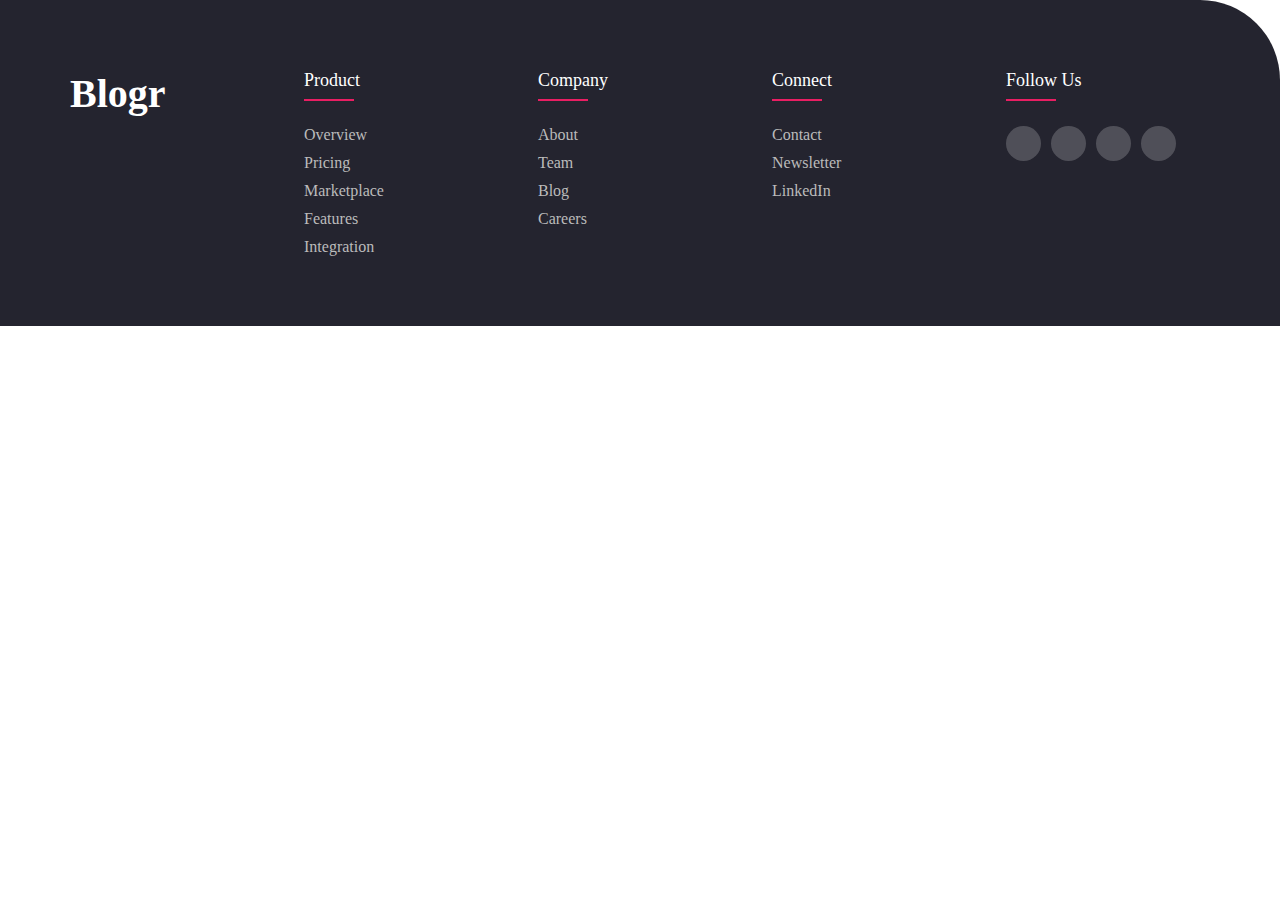
<file: footer.html>
<!DOCTYPE html>
<html lang="en">
<head>
    <meta charset="UTF-8">
    <meta name="viewport" content="width=device-width, initial-scale=1.0">
    <link rel="stylesheet" href="https://cdnjs.cloudflare.com/ajax/libs/font-awesome/6.5.2/css/all.min.css"
        integrity="sha512-SnH5WK+bZxgPHs44uWIX+LLJAJ9/2PkPKZ5QiAj6Ta86w+fsb2TkcmfRyVX3pBnMFcV7oQPJkl9QevSCWr3W6A=="
        crossorigin="anonymous" referrerpolicy="no-referrer" />
    <link rel="stylesheet" href="./footer.css">
    <title>Footer</title>
</head>
<body>
    <footer class="footer">
        <div class="container">
            <div class="row">
                <div class="footer-col">
                    <h1>Blogr</h1>
                    
                </div>
                <div class="footer-col">
                    <h4>Product</h4>
                    <ul>
                        <li><a href="#">Overview</a></li>
                        <li><a href="#">Pricing</a></li>
                        <li><a href="#">Marketplace</a></li>
                        <li><a href="#">Features</a></li>
                        <li><a href="#">Integration</a></li>
                    </ul>
                </div>
                <div class="footer-col">
                    <h4>Company</h4>
                    <ul>
                        <li><a href="#">About</a></li>
                        <li><a href="#">Team</a></li>
                        <li><a href="#">Blog</a></li>
                        <li><a href="#">Careers</a></li>
                    </ul>
                </div>
                <div class="footer-col">
                    <h4>Connect</h4>
                    <ul>
                        <li><a href="#">Contact</a></li>
                        <li><a href="#">Newsletter</a></li>
                        <li><a href="#">LinkedIn</a></li>
                    </ul>
                </div>
                <div class="footer-col">
                    <h4>Follow Us</h4>
                    <div class="social-links">
                    <a href="#"><i class="fab fa-facebook-f"></i></a>
                    <a href="#"><i class="fab fa-twitter"></i></a>
                    <a href="#"><i class="fab fa-instagram"></i></a>
                    <a href="#"><i class="fab fa-linkedin-in"></i></a>
                </div>
                </div>
            </div>
        </div>
        
    </footer>
</body>
</html>
</file>
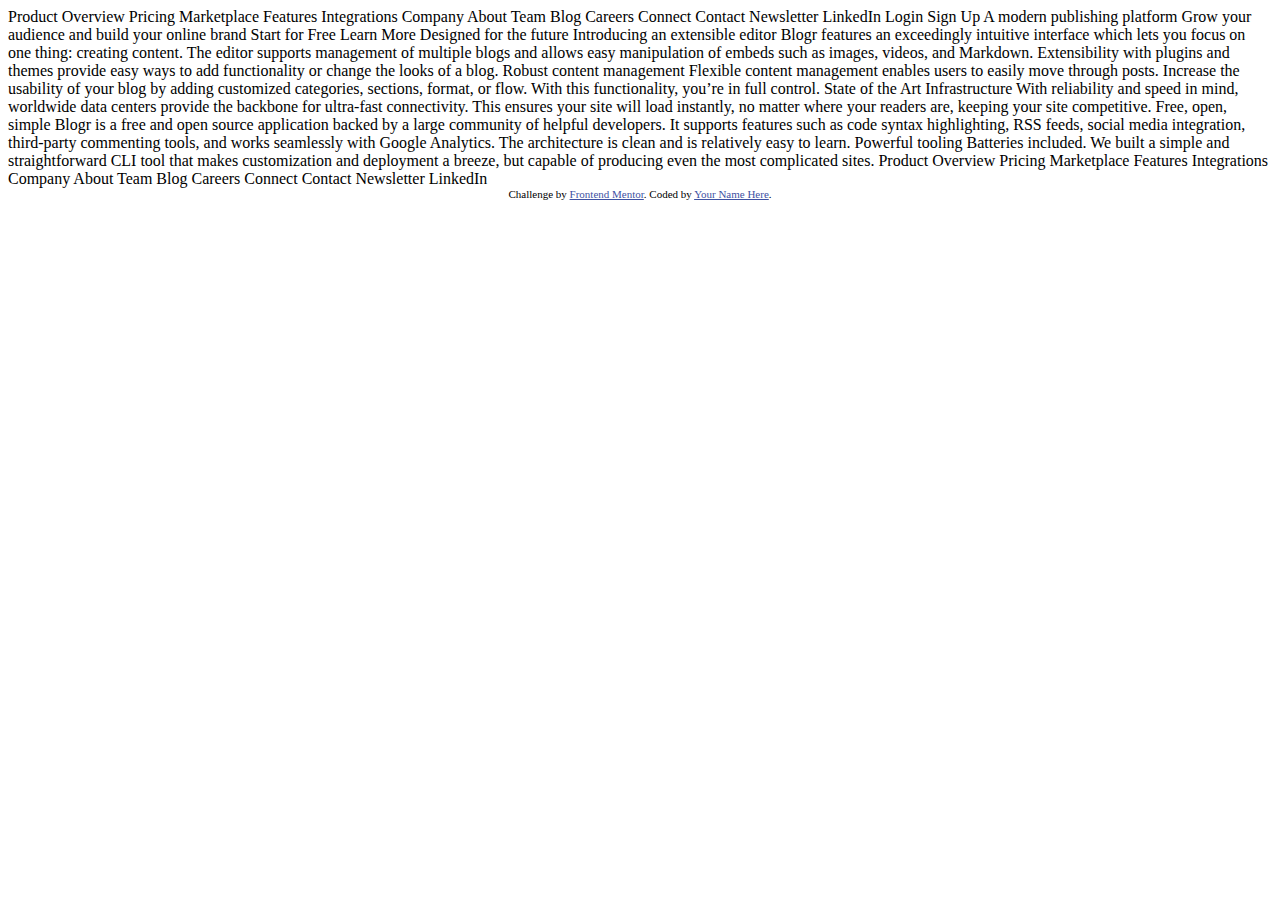
<file: index1.html>
<!DOCTYPE html>
<html lang="en">
<head>
  <meta charset="UTF-8">
  <meta name="viewport" content="width=device-width, initial-scale=1.0"> <!-- displays site properly based on user's device -->

  <link rel="icon" type="image/png" sizes="32x32" href="./images/favicon-32x32.png">
  
  <title>Frontend Mentor | [Blogr]</title>

  <!-- Feel free to remove these styles or customise in your own stylesheet 👍 -->
  <style>
    .attribution { font-size: 11px; text-align: center; }
    .attribution a { color: hsl(228, 45%, 44%); }
  </style>
</head>
<body>
  Product

  Overview
  Pricing
  Marketplace
  Features
  Integrations

  Company

  About
  Team
  Blog
  Careers

  Connect

  Contact
  Newsletter
  LinkedIn
  
  Login
  Sign Up

  A modern publishing platform
  Grow your audience and build your online brand

  Start for Free
  Learn More

  Designed for the future

  Introducing an extensible editor
  Blogr features an exceedingly intuitive interface which lets you focus on one thing: creating content. 
  The editor supports management of multiple blogs and allows easy manipulation of embeds such as images, 
  videos, and Markdown. Extensibility with plugins and themes provide easy ways to add functionality or 
  change the looks of a blog.

  Robust content management
  Flexible content management enables users to easily move through posts. Increase the usability of your blog 
  by adding customized categories, sections, format, or flow. With this functionality, you’re in full control.

  State of the Art Infrastructure
  With reliability and speed in mind, worldwide data centers provide the backbone for ultra-fast connectivity. 
  This ensures your site will load instantly, no matter where your readers are, keeping your site competitive.

  Free, open, simple
  Blogr is a free and open source application backed by a large community of helpful developers. It supports 
  features such as code syntax highlighting, RSS feeds, social media integration, third-party commenting tools, 
  and works seamlessly with Google Analytics. The architecture is clean and is relatively easy to learn.

  Powerful tooling
  Batteries included. We built a simple and straightforward CLI tool that makes customization and deployment a breeze, but
  capable of producing even the most complicated sites.

  Product

  Overview
  Pricing
  Marketplace
  Features
  Integrations

  Company

  About
  Team
  Blog
  Careers

  Connect
  
  Contact
  Newsletter
  LinkedIn

  <div class="attribution">
    Challenge by <a href="https://www.frontendmentor.io?ref=challenge" target="_blank">Frontend Mentor</a>. 
    Coded by <a href="#">Your Name Here</a>.
  </div>
</body>
</html>
</file>
<file: footer.css>
*{
    margin: 0;
    padding: 0;
}

/* Footer menu  */
.container{
    max-width: 1170px;
    /* background-color: red; */
    margin: auto;
}

.row{
    display: flex;
    /* flex-wrap: wrap; */
}

ul{
    list-style: none;
}

.footer{
    background-color: rgb(36, 36, 47);
    padding: 70px 0;
    border-top-right-radius: 80px;
}

.footer-col{
    width: 20%;
    padding: 0 15px;
}

.footer-col h1{
    font-size: 40px;
    color: white;
}

.footer-col h4{
    font-size: 18px;
    color: #ffffff;
    text-transform: capitalize;
    margin-bottom: 35px;
    font-weight: 500;
    position: relative;
}

.footer-col h4::before{
    content: '';
    position: absolute;
    left: 0;
    bottom: -10px;
    background-color: #e91e63;
    height: 2px;
    box-sizing: border-box;
    width: 50px;
}

.footer-col ul li:not(:last-child){
    margin-bottom: 10px;
}

.footer-col ul li a{
    font-size: 16px;
    text-transform: capitalize;
    color: #ffffff;
    text-decoration: none;
    font-weight: 300;
    color: #bbbbbb;
    display: block;
    transition: all 0.3s ease;
}

.footer-col ul li a:hover{
    color: #ffffff;
    padding-left: 8px;
}

.footer-col .social-links a{
    display: inline-block;
    height: 35px;
    width: 35px;
    background-color: rgba(255,255,255,0.2);
    margin: 0 6px 6px 0;
    text-align: center;
    line-height: 35px;
    border-radius: 50%;
    color: #ffffff;
    transition: all 0.5s ease;
}

.footer-col .social-links a:hover{
    color: #24262b;
    background-color: #ffffff;
}
</file>
